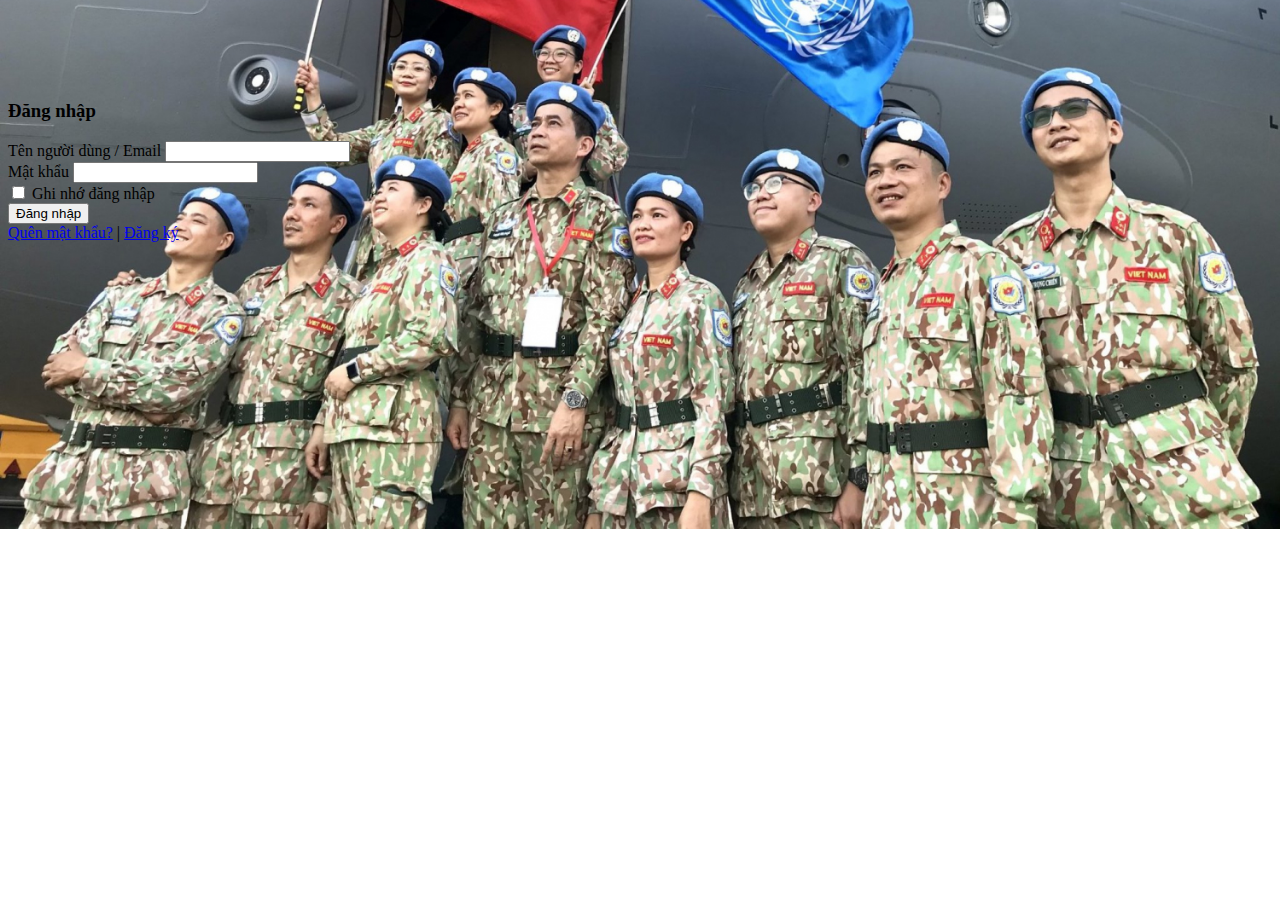
<file: templates/login.html>
<!DOCTYPE html>
<html lang="en">

<head>
    <meta charset="UTF-8">
    <meta name="viewport" content="width=device-width, initial-scale=1.0">
    <title>Đăng nhập</title>
    <link href="https://cdn.jsdelivr.net/npm/bootstrap@5.3.2/dist/css/bootstrap.min.css" rel="stylesheet"
        integrity="sha384-T3c6CoIi6uLrA9TneNEoa7RxnatzjcDSCmG1MXxSR1GAsXEV/Dwwykc2MPK8M2HN" crossorigin="anonymous">
    <style>
        body {
            background-image: url('../static/img/carousel-1.jpg'); /* Thay your-image.jpg bằng đường dẫn ảnh của bạn */
            background-repeat: no-repeat;
            background-position: center center;
            background-size: cover;
        }

        .login-container {
            margin-top: 100px;
        }
    </style>
</head>

<body>
    <div class="container login-container">
        <div class="row justify-content-center">
            <div class="col-md-6">
                <div class="card">
                    <div class="card-header">
                        <h3 class="text-center">Đăng nhập</h3>
                    </div>
                    <div class="card-body">
                        <form>
                            <div class="mb-3">
                                <label for="username" class="form-label">Tên người dùng / Email</label>
                                <input type="text" class="form-control" id="username" name="username" required>
                            </div>
                            <div class="mb-3">
                                <label for="password" class="form-label">Mật khẩu</label>
                                <input type="password" class="form-control" id="password" name="password" required>
                            </div>
                            <div class="mb-3 form-check">
                                <input type="checkbox" class="form-check-input" id="rememberMe">
                                <label class="form-check-label" for="rememberMe">Ghi nhớ đăng nhập</label>
                            </div>
                            <div class="d-grid">
                                <button type="submit" class="btn btn-primary">Đăng nhập</button>
                            </div>
                        </form>
                    </div>
                    <div class="card-footer text-center">
                        <a href="#">Quên mật khẩu?</a> | <a href="#">Đăng ký</a>
                    </div>
                </div>
            </div>
        </div>
    </div>

    <script src="https://cdn.jsdelivr.net/npm/bootstrap@5.3.2/dist/js/bootstrap.bundle.min.js"
        integrity="sha384-C6RzsynM9kWDrMNeT87bh95OGNyZPhcTNXj1NW7RuBCsyN/o0jlpcV8Qyq46cDfL"
        crossorigin="anonymous"></script>
</body>

</html>
</file>
